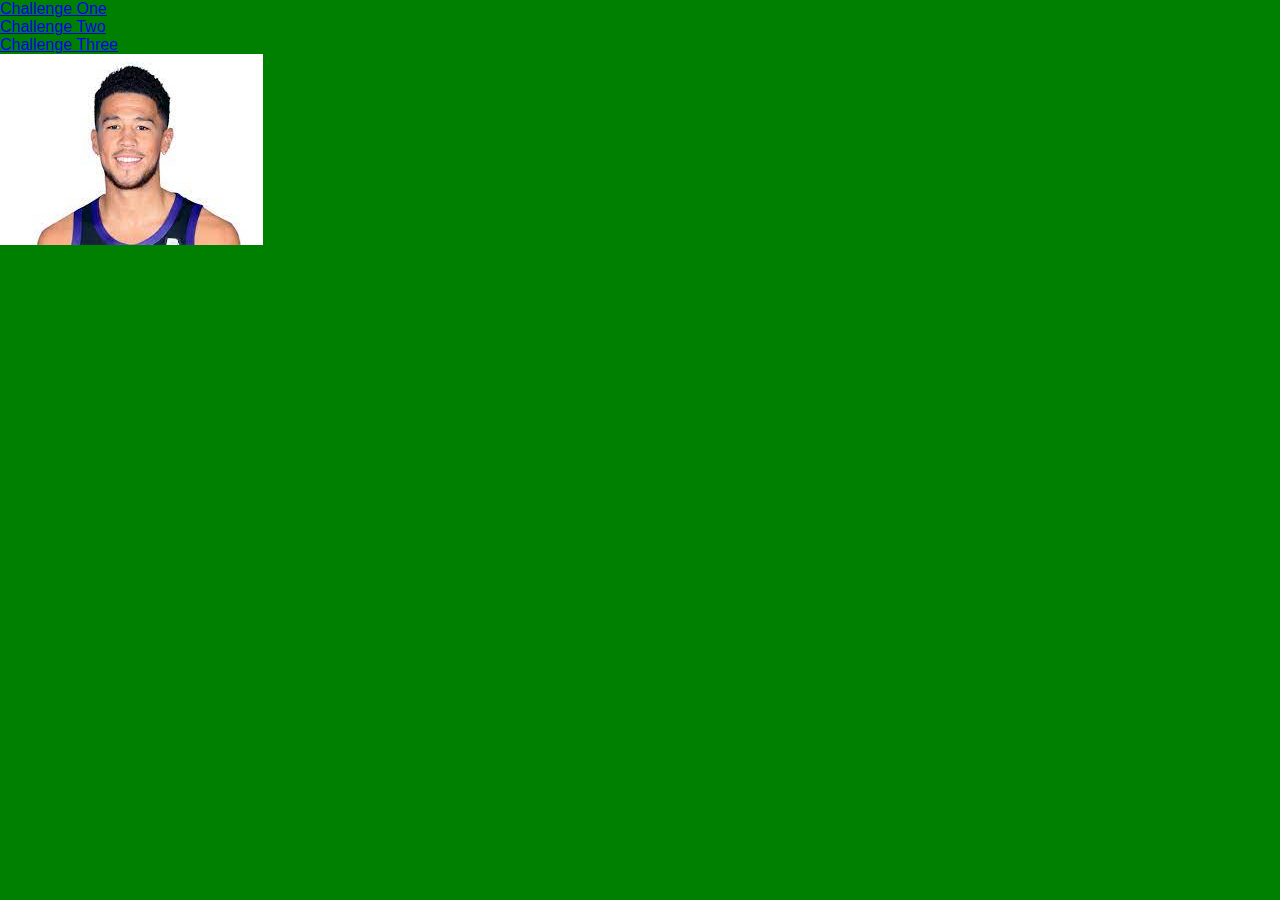
<file: index.html>
<!DOCTYPE html>
<html lang="en">
<head>
  <meta charset="UTF-8">
  <meta name="viewport" content="width=device-width, initial-scale=1.0">
  <meta http-equiv="X-UA-Compatible" content="ie=edge">
  <link rel="stylesheet" href="style.css">
  <title>Luke Crichton</title>
</head>
<body>
  <ul>
    <li><a href="index.html">Challenge One</a></li>
    <li><a href="challenge-2.html">Challenge Two</a></li>
    <li><a href="challenge-3.html">Challenge Three</a></li>
  </ul>
  <a href="https://en.wikipedia.org/wiki/Devin_Booker"><img src="download.jpg" alt="Devin Booker"></a>

</body>
</html>
</file>
<file: style.css>
* {
  margin: 0;
  padding: 0;
}

body {
  font-family: 'Roboto', sans-serif;
  background-color: green;
}

header {
  background-color: rgb(92, 92, 92);
}

nav li, nav a {
  display: inline-block;
}

nav {
  text-align: center;
}
nav a {
  text-decoration: none;
  color: black;
  padding: 40px 5px;
}
nav a:hover {
  background-color: rgb(130, 255, 187);
}

.placeholder {
  background-color: rgb(130, 255, 187);
  padding: 40px 5px;
}
.placeholder p {
  padding: 0 50px;
}
</file>
